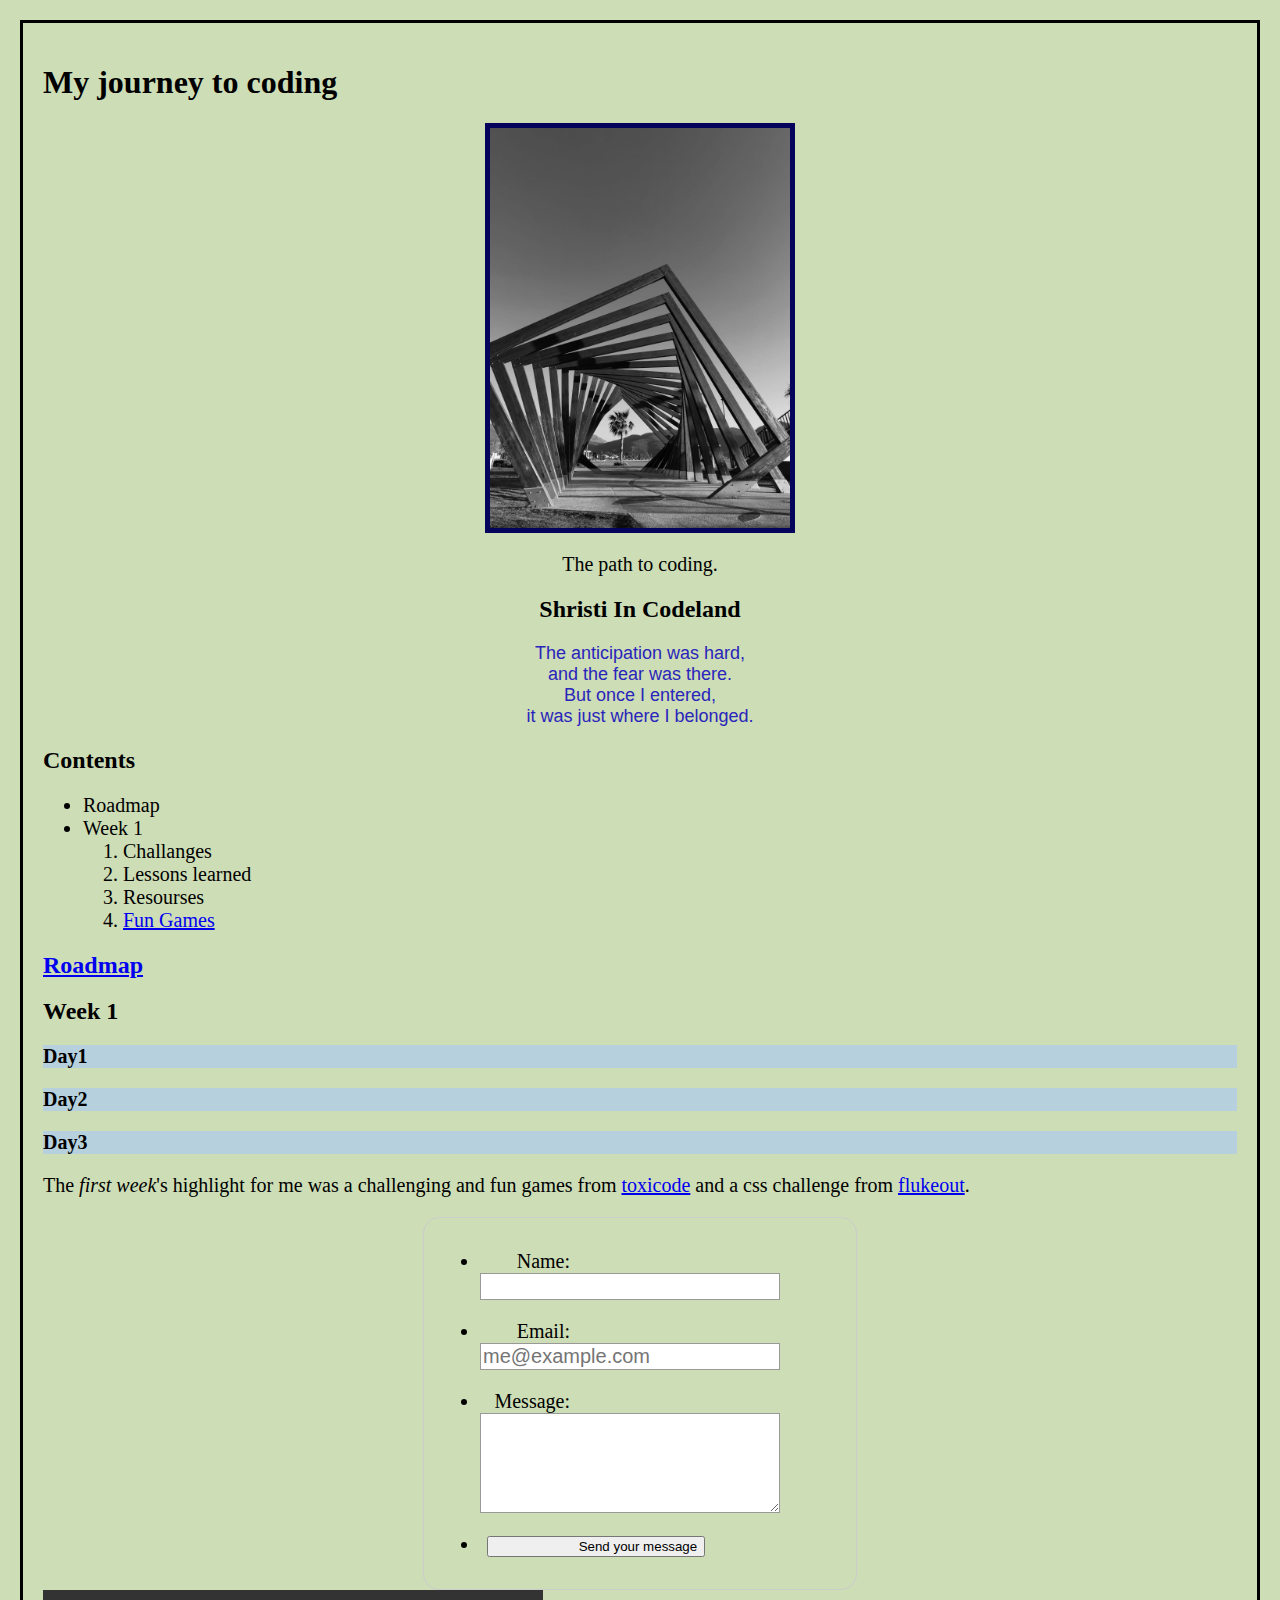
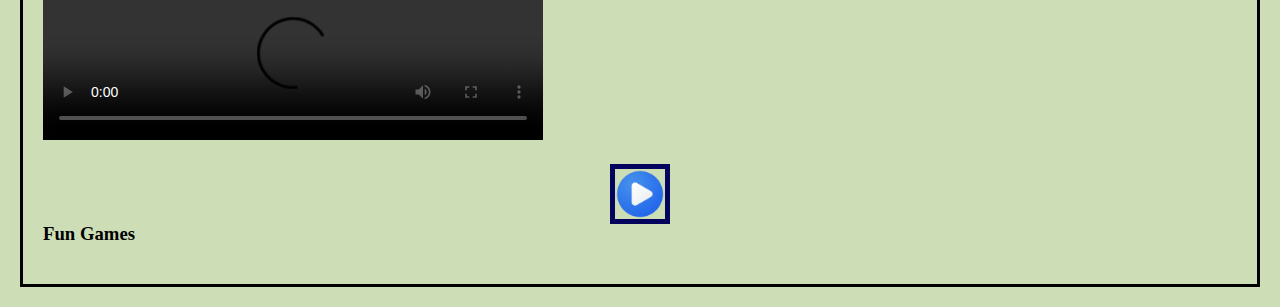
<file: index.html>
<!DOCTYPE html>
<html>
  <head>
    <title>Shristi In Codeland</title>
    <meta charset="UTF-8">
    <link rel="stylesheet" href="style.css">
  </head>
  <body>
    <h1>My journey to coding</h1>
    <div class="image">
    <img src="https://shristi-rks.github.io/webpage/snimage.jpeg" alt="path with artistic wooden gate" height="400">
    <p>The path to coding.</p>
  </div>
    <div>
    <h2 class="center">Shristi In Codeland</h2>
    <p id="song">The anticipation was hard,<br>and the fear was there.<br> But once I entered,<br>it was just where I belonged.</p>
    </div>
    <div><h2>Contents</h2>
     <ul>
        <li>Roadmap</li>
        <li>Week 1</li>
        <ol>
        <li>Challanges</li>
        <li>Lessons learned</li>
        <li>Resourses</li>
        <li><a href="#bottom">Fun Games</a></li>
        </ol>
    </ul>
    </div>
    <div>
    <h2><a href="https://shristi-rks.github.io/webpage/roadmap.html">Roadmap</a></h2> 
    <h2>Week 1 </h2>
      <p class="day"><strong>Day1</strong></p>
      <p class="day"><strong>Day2</strong></p>
      <p class="day"><strong>Day3</strong></p>
    <p>The <em>first week</em>'s highlight for me was a challenging and fun games from <a href="https://little-dot.toxicode.fr/" target="_blank">toxicode</a> and a css challenge from <a href="https://flukeout.github.io/" target="_blank">flukeout</a>.</p>
    </div>
    <div>
      <form action="/my-handling-form-page" method="post">
        <ul class="form">
          <li>
            <label for="name">Name:</label>
            <input type="text" id="name" name="user_name" required />
          </li>
          <li>
            <label for="mail">Email:</label>
            <input type="email" id="mail" name="user_email" placeholder="me@example.com" required />
          </li>
          <li>
            <label for="msg">Message:</label>
            <textarea type="text" id="msg" name="user_message" maxlength="500">
            </textarea>
          </li>
          <li>
            <button class="button">Send your message</button>
          </li>
        </ul>      
      </form>
    </div>
    <video controls width="500" src="https://upload.wikimedia.org/wikipedia/commons/3/3f/Introduction_to_Cascading_Style_Sheets.webm">
      Video not loaded.
      <a href="https://commons.wikimedia.org/wiki/File:Introduction_to_Cascading_Style_Sheets.webm">Play</a>, <a href="https://creativecommons.org/licenses/by-sa/3.0">CC BY-SA 3.0</a>, via Wikimedia Commons
    </video>
     <!-- <iframe src="https://commons.wikimedia.org/wiki/File:Introduction_to_Cascading_Style_Sheets.webm?embedplayer=yes" width="500" height="315" frameborder="10" ></iframe>-->
    <div class="icon">
    <a href="https://youtu.be/ly36kn0ug4k" target="_blank"><img src="https://shristi-rks.github.io/webpage/play-icon.png" alt="play icon" width="50px"></a>
    </div>
    <h3 id="bottom">Fun Games</h3>
    <script src = "javascript.js"> 
    </script>
  </body>
</html>
</file>
<file: style.css>
#song {
	font-family: sans-serif;
	font-size: 18px;
	color: #2a25bb;
  text-align: center;
}
p, li {
  font-size: 20px;
}
h2 {
  font-family: cursive;
}
.center {
  text-align: center;
}
body {
  background-color: #cdddb6;
}     
.day {
  background-color:#b6d1dd;
}
img {
  border: 5px #05045d solid;
  position: relative; 
}
a:hover {
  color: #fb6a09;
  background-color: #89ece0;
}
/*.image {
  margin: auto;
  width: fit-content;
}*/
.image p {
  text-align: center;
}
img {
  display: block;
  margin: auto;
}
 body {
  font-family: Cochin;
  border: black solid;
  margin: 20px;
  padding: 20px;
}
.icon {
  position:relative;
  top: 20px;
}
form {
  /* Center the form on the page */
  margin: 0 auto;
  width: 400px;
  /* Form outline */
  padding: 1em;
  border: 1px solid #ccc;
  border-radius: 1em;
}
.form ul {
  list-style: none;
  padding: 0;
  margin: 0;
}
form li + li {
  margin-top: 1em;
}

label {
  /* Uniform size & alignment */
  display: inline-block;
  width: 90px;
  text-align: right;
}
input,
textarea {
  /* To make sure that all text fields have the same font settings
     By default, textareas have a monospace font */
  font: 1em sans-serif;

  /* Uniform text field size */
  width: 300px;
  box-sizing: border-box;

  /* Match form field borders */
  border: 1px solid #999;
}
input:focus,
textarea:focus {
  /* Additional highlight for focused elements */
  border-color: #000;
}

textarea {
  /* Align multiline text fields with their labels */
  vertical-align: top;

  /* Provide space to type some text */
  height: 5em;
}

.button {
  /* Align buttons with the text fields */
  padding-left: 90px; /* same size as the label elements */
}

button {
  /* This extra margin represent roughly the same space as the space
     between the labels and their text fields */
  margin-left: 0.5em;
}
</file>
